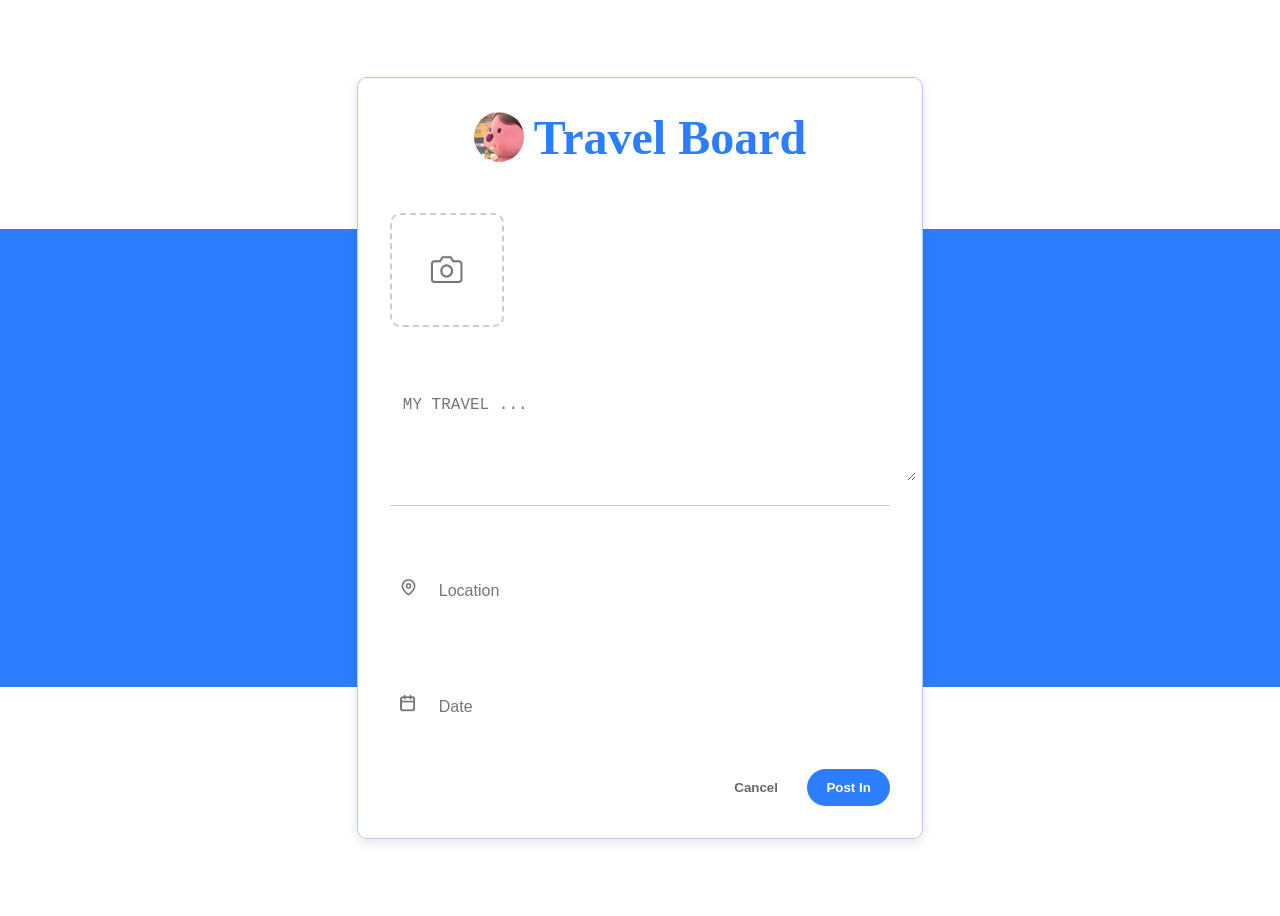
<file: frontend/html/post.html>
<!-- templates/create_post.html -->
<!DOCTYPE html>
<html lang="en">
<head>
  <meta charset="UTF-8" />
  <title>New Travel Post</title>
  <link rel="stylesheet" href="../css/post.css" />
</head>
<body>
  <form class="form-container" method="POST" action="/web_board/create">
    <div class="form-title">
      <img src="profile_ex.jpg" alt="user" />
      Travel Board
    </div>
<div class="form-field">

  <div class="image-upload-wrapper" onclick="document.getElementById('imageInput').click();">
    <img id="previewImage" src="CAMERAICON.png" alt="Preview" />
    <button type="button" id="deleteImage" class="delete-button">×</button>
    <input type="file" id="imageInput" name="image" accept="image/*" style="display: none;" />
  </div>
</div>

    <div class="form-field">
      <label for="content"></label>
      <textarea id="content" name="content" rows="4" placeholder="MY TRAVEL ..." required></textarea>
    </div>

    <hr class="divider" />
  <div class="form-field">
    <div class="input-with-icon">
      <img src="LOCATIONICON.png" alt="Location Icon" class="input-icon" />
      <input type="text" id="location" name="location" placeholder="Location" />
  </div>
</div>

    <div class="form-field">
      <div class="input-with-icon">
      <label for="date"></label>
      <img src="DATEICON.png" alt="Date Icon" class="input-icon" />
      <input
      type="text"
      id="date"
      name="date"
      placeholder="Date"
      onfocus="(this.type='date')"
      onblur="if(!this.value) this.type='text'"
/>
    </div>

    <div class="button-group">
      <button type="button" onclick="window.history.back()" class="cancel-btn">Cancel</button>
      <button type="submit" class="submit-btn">Post In</button>
    </div>
  </form>
</body>
</html>
</file>
<file: frontend/css/post.css>
/* mypage.css - 3개씩 세로 스크롤 레이아웃 + 버튼 글자색 수정 + 에디터 버튼 추가 */

body {
  margin: 30spx;
  padding: 0;
  height: 100vh;
  background: linear-gradient(to top, #ffffff 25%, #2d7eff 25%, #2d7eff 75%, #ffffff 75%);
  display: flex;
  justify-content: center;
  align-items: center;
}  

@keyframes fadeIn {
  from {
    opacity: 0;
  }
  to {
    opacity: 1;
  }
}

.header {
    display: flex;
    justify-content: space-between;
    align-items: center;
    padding: 20px 100px;
    border-bottom: 1px solid #eee;
}

.logo img {
    width: 63px;
    height: 30px;
    transition: transform 0.3s ease;
}

.logo img:hover {
  transform: scale(1.1);
}

.nav a {
    margin-left: 25px;
    text-decoration: none;
    color: #3b82f6;
    font-weight: 600;
    font-size: 23px;
}

.nav a:hover {
    color: #000;
}


/* 메인 콘텐츠 영역 시작 */
.main-content {
    max-width: 1200px ;
    margin: 50px auto;
    padding: 0 20px;
}
/* 메인 콘텐츠 영역 끝 */

.form-container {
      background: white;
      border: 1px solid #b5c9f2;
      border-radius: 10px;
      padding: 2rem;
      width: 500px;
      box-shadow: 0 4px 12px rgba(0,0,0,0.1);
      
    }
.form-title {
      font-size: 3rem;
      font-weight: bold;
      color: #2d7eff;
      display: flex;
      justify-content: center;
      align-items: center;
      gap: 10px;
      margin-bottom:20px;
    }
.form-title img {
      width: 50px;
      border-radius: 50%;
      margin-right: 0px;
    }
.form-field {
      margin-top: 3rem;
    }
    label {
      font-weight: 600;
      color: #444;
    }
    input[type="text"], input[type="date"], textarea {
      width: 100%;
      padding: 0.8rem;
      margin-top: 0.5rem;
      border: 1px solid #ccc;
      border-radius: 8px;
      font-size: 1rem;
      background: transparent;          /* 🔹 배경 투명 */
      border: none;    


    }

.button-group {
      display: flex;
      justify-content: flex-end;
      margin-top: 2rem;
    }
.button-group button {
      padding: 0.7rem 1.2rem;
      border: none;
      border-radius: 20px;
      font-weight: bold;
      cursor: pointer;
      margin-left: 10px;
    }
.cancel-btn {
      background: transparent;
      border: 1px solid #ccc;
      color: #666;
        padding: 6px 12px; /* 위아래 6px, 좌우 12px 여유 */
  border-radius: 4px; /* 선택: 모서리를 약간 둥글게 */
  cursor: pointer;
    }
.submit-btn {
      background: #2d7eff;
      color: white;
    }

.image-upload-wrapper {
  position: relative;
  width: 100px;
  height: 100px;
  margin: 0 ;
  border: 2px dashed #ccc;
  border-radius: 10px;
  overflow: hidden;
  cursor: pointer;

  display: flex;
  align-items: center;   /* 수직 중앙 정렬 */
  justify-content: center; /* 수평 중앙 정렬 */
  padding: 5px; /* 아이콘과 박스 사이 간격 */
}

.image-upload-wrapper img {
  width: 40%;
  height: 40%;
  object-fit: contain;
}

.delete-button {
  position: absolute;
  top: 5px;
  right: 5px;
  background-color: rgba(255, 0, 0, 0.7);
  color: white;
  border: none;
  border-radius: 50%;
  width: 25px;
  height: 25px;
  font-size: 16px;
  cursor: pointer;
  display: none;
  z-index: 10;
}

.divider {
  border: none;
  border-top: 1px solid #ccc;
  margin: 20px 0;
}

.input-with-icon {
  display: flex;
  align-items: center;
  border: none;
  border-radius: 8px;
  padding: 0.5rem;
  background-color: #fff;
}

.input-icon {
  width: 20px;
  height: 20px;
  margin-right: 0.5rem;
}

.input-with-icon input {
  border: none;
  outline: none;
  flex: 1;
  font-size: 1rem;
}
</file>
